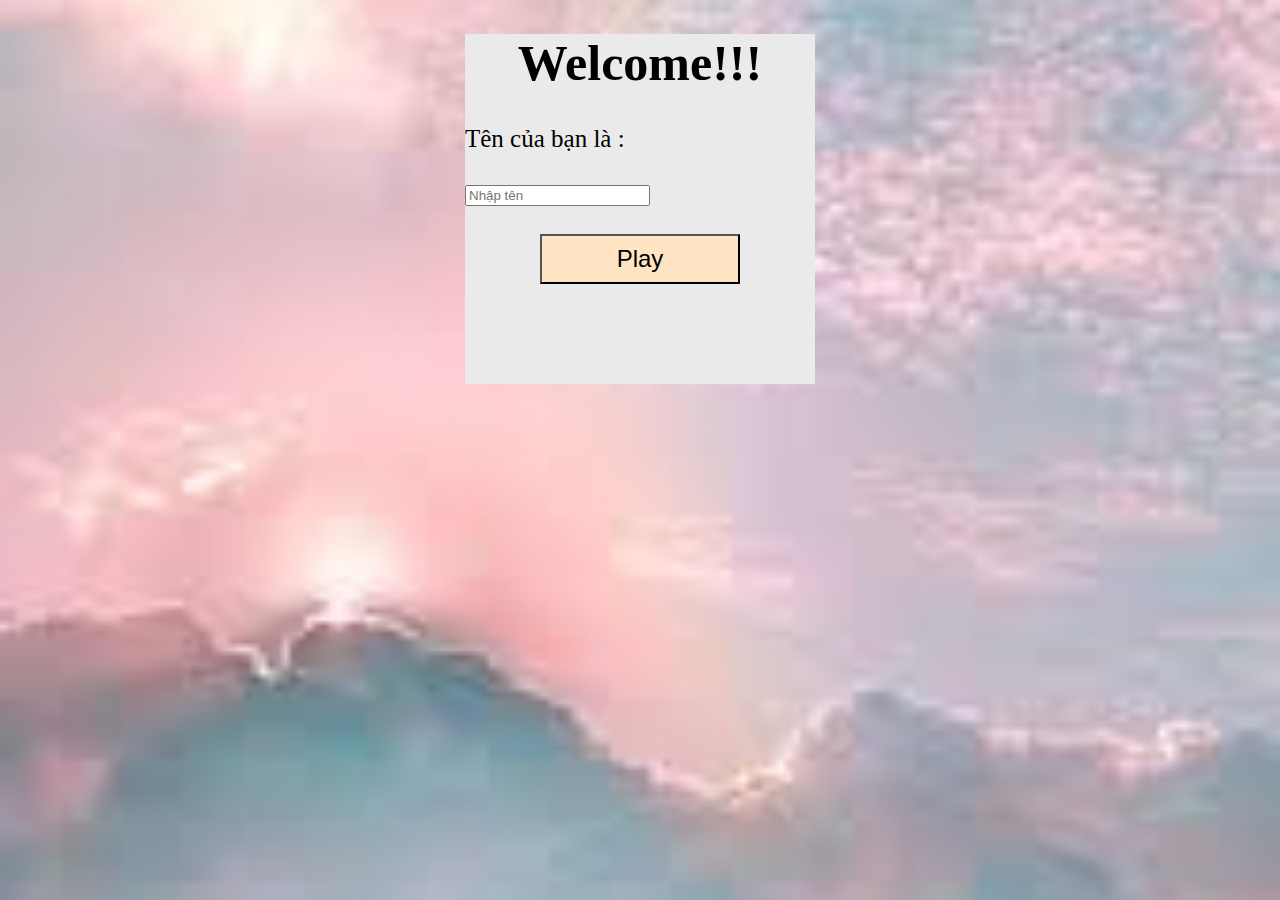
<file: index.html>
<!DOCTYPE html>
<html lang="en">
<head>
    <meta charset="UTF-8">
    <title>Title</title>
    <style>
        canvas {
            background-color:#00FFFF ;

        }
    </style>
    <script src="test1.js"></script>
    <link rel="stylesheet" href="style.css">
</head>
<body>
<div id="start-box">
    <form action="">
        <div>
            <center><h1>Welcome!!!</h1></center>
            <div>
                <div><p>Tên của bạn là :</p></div>
                <input type="text" id="a" class="name2" placeholder="Nhập tên"><br><br>
                <span><center><button type="button" id="play" onclick="start2()">Play</button></center></span>
            </div>
        </div>
    </form>
</div>
<!--===============================================-->
<div id="canvas1" style="display: none">
    <center>
        <canvas id="myCanvas" width="600px" height="600px" style="border: 1px solid black"></canvas>
    </center>
</div>
<!--==================================================-->
<div id="end-game" style="display: none">
    <div>
        <div>
            <center><p id="win">Congratulations!!! <br>
                You Win</p></center>
        </div>

    </div>
    <div>
        <div id="lose">
            <center><p> You Lose !!!</p></center>
            <p id="score"></p>
        </div>
    </div>
    <span>
       <center> <button id="winagain" onclick="window.location.reload()"> Play Again</button></center>
    </span>
</div>

<script>
    let name2;
    let canvas = document.getElementById('myCanvas');
    let pen = canvas.getContext('2d');
    let interval = setInterval(draw, 10);
    let pad = {
        width: 150,
        height: 20,
        x: 0,
        y: canvas.height - 20,
        speed: 45,
    }
    let Bricks = {
        brickX: 25,
        brickY: 25,
        range: 25,
        width: 90,
        height: 25,
        totalRow: 3,
        totalCol: 5,

    }
    let x = 300;
    let y = 300;
    let circle = new Circle(x, y);
    circle.drawCircle(pen);
    let isGameOver = false;
    let isGameWin = false;
    let Score = 0;
    let maxScores = Bricks.totalCol * Bricks.totalRow;

    //==================================
    function drawScore() {
        pen.font = "16px Arial";
        pen.fillStyle = "#0095DD";
        pen.fillText("Score: " + Score, 8, 20);
    }

    //================================
    let loop;

    function start2() {
        loop = setInterval(moveCircle, 10)
    }

    //===============================================
    let BricksList = [];
    for (let i = 0; i < Bricks.totalRow; i++) {
        for (let j = 0; j < Bricks.totalCol; j++) {
            BricksList.push({
                x: Bricks.brickX + j * (Bricks.width + Bricks.range),
                y: Bricks.brickY + i * (Bricks.height + Bricks.range),
                checkBreak: false
            });
        }
    }

    //==================================
    let dx = 5;
    let dy = 2;

    function checkCrash() {
        BricksList.forEach(function (b) {
            if (!b.checkBreak) {
                if (circle.x >= b.x && circle.x <= b.x + Bricks.width && circle.y + 15 >= b.y && circle.y - 15 <= b.y + Bricks.height) {
                    dy = -dy;
                    b.checkBreak = true;
                    Score += 1;
                    if (Score >= maxScores) {
                        isGameOver = true;
                        isGameWin = true;
                        // document.location.reload();
                        clearInterval(interval);
                    }
                }
            }
        })
    }

    // =============================================
    function moveCircle() {
        document.getElementById("canvas1").style.display = "block"
        document.getElementById("start-box").style.display = "none"
        pen.clearRect(0, 0, canvas.clientWidth, canvas.clientHeight)
        if (!isGameOver) {
            pen.clearRect(0, 0, canvas.clientWidth, canvas.clientHeight);

            if (circle.x < 15 || circle.x > canvas.clientWidth - 15) {
                dx = -dx;
            }
            if (circle.y < 15) {
                dy = -dy;
            }
            circle.x += dx;
            circle.y += dy;
            circle.drawCircle(pen);
            draw()
            bouncedBack()
            drawBricks()
            checkCrash()
            drawScore()
            if (circle.y > canvas.clientHeight - 15) {
                checkGameOver()
                isGameOver = true;
                clearInterval(loop)


            }
        } else {
            checkGameOver()
            clearInterval(loop)
            // document.location.reload();
        }
    }

    //=================================================
    function checkGameOver() {
        name2 = document.getElementById("a").value
        if (isGameWin) {
            document.getElementById("canvas1").style.display = "none"
            document.getElementById("end-game").style.display = "block"
            document.getElementById("lose").style.display = "none"
            document.getElementById("winagain").style.display = "block"
        } else {
            document.getElementById("score").innerHTML += name2 + ", You lose with " + Score + " score";
            document.getElementById("canvas1").style.display = "none"
            document.getElementById("end-game").style.display = "block"
            document.getElementById("win").style.display = "none"
            document.getElementById("winagain").style.display = "block"
        }
    }

    //======================================================
    function bouncedBack() {
        if (circle.x + 15 >= pad.x && circle.x + 15 <= pad.x + pad.width && circle.y + 15 >= canvas.height - pad.height) {
            dy = -dy;
        }
    }


    //==========================================================
    function draw() {
        let pen = canvas.getContext('2d');
        pen.beginPath();
        pen.rect(pad.x, pad.y, pad.width, pad.height);
        pen.fillStyle = "red";
        pen.fill();
        pen.closePath();
    }

    draw();

    //==============================================
    function drawBricks() {
        BricksList.forEach(function (b) {
            if (!b.checkBreak) {
                pen.beginPath();
                pen.rect(b.x, b.y, Bricks.width, Bricks.height);
                pen.fill();
                pen.closePath();
            }
        })
    }

    //==========================================
    document.addEventListener('keydown', function (event) {
        if (event.keyCode == 37 && pad.x > 0) {
            pad.x -= pad.speed;
        } else if (event.keyCode == 39 && pad.x < canvas.clientWidth - 150) {
            pad.x += pad.speed;
        }
    })

</script>
</body>
</html>
</file>
<file: style.css>
body{
    background: url("tải xuống.jpg") center / cover no-repeat;
    font-family: 'Georgia',VnArial;
    font-size: 25px;

}
#start-box{
    width: 350px;
    height: 350px;
    background-color: #eaeaea;
    margin: 0 auto;
    border: 5px;
}
#play {
    width: 200px;
    height: 50px;
    background-color: bisque;
    font-size: x-large;
}
#end-game{

    width: 350px;
    height: 350px;
    background-color: #eaeaea;
    margin: 0 auto;
    border: 5px;
    padding-top: 200px;
}
#winagain{

    width: 200px;
    height: 50px;
    background-color: bisque;
    font-size: x-large;
}
#myCanvas{
    background-color: #99ff99;
}
</file>
